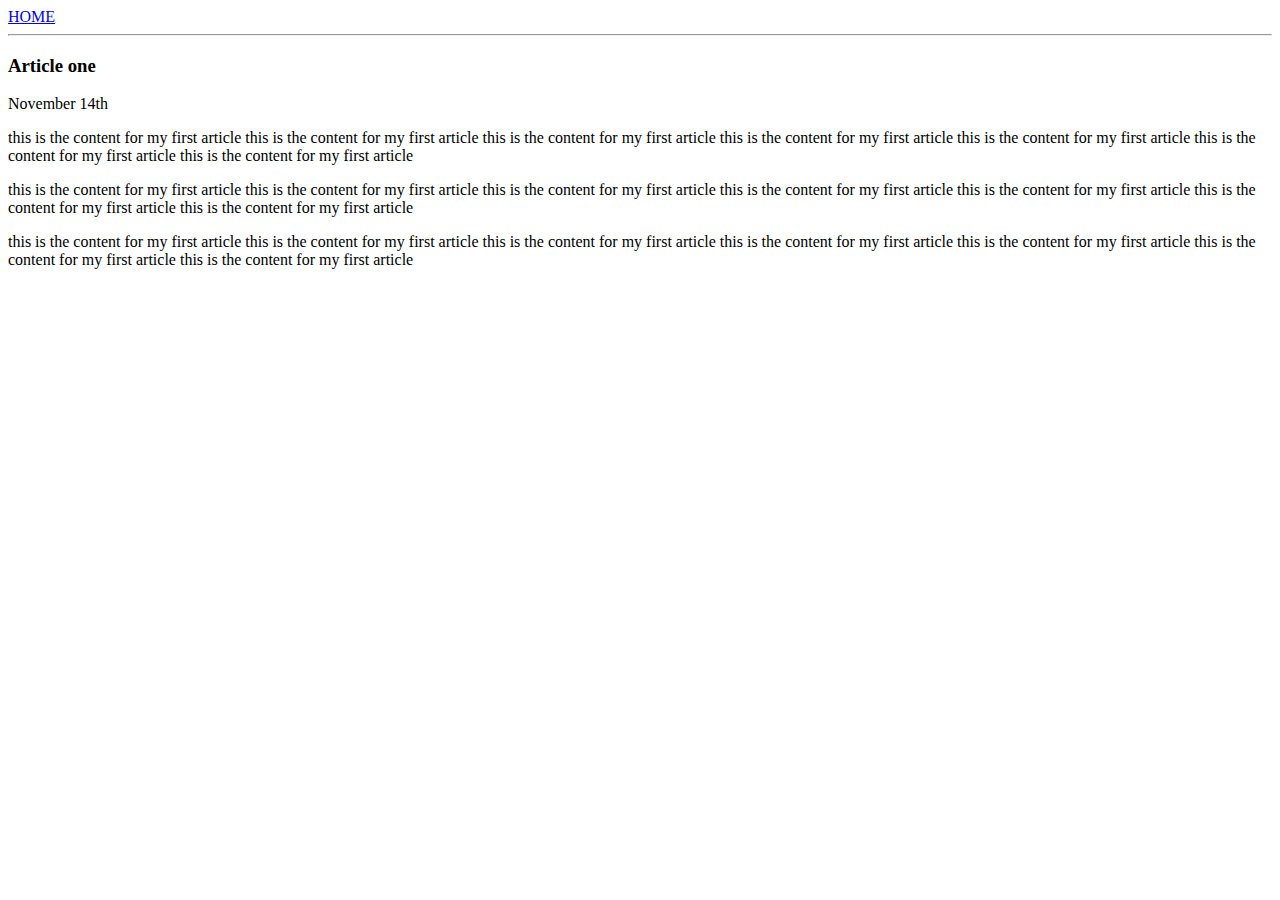
<file: ui/article-one.html>
<html>
  <head>
      <title>
        Article one ! Vedula Gayatri
    </title>
  </head>
  <body>
      <div>
        <a href="/">HOME</a>
      </div>
      <hr/>
      <h3>Article one</h3>
      <div>
        November 14th 
      </div>
      <div>
      <p> this is the content for my first article this is the content for my first article this is the content for my first article this is the content for my first article this is the content for my first article
      this is the content for my first article this is the content for my first article
      </p>
       <p> this is the content for my first article this is the content for my first article this is the content for my first article this is the content for my first article this is the content for my first article
      this is the content for my first article this is the content for my first article
      </p>
        <p> this is the content for my first article this is the content for my first article this is the content for my first article this is the content for my first article this is the content for my first article
      this is the content for my first article this is the content for my first article
      </p>
    </div>
  </body>
</html>
</file>
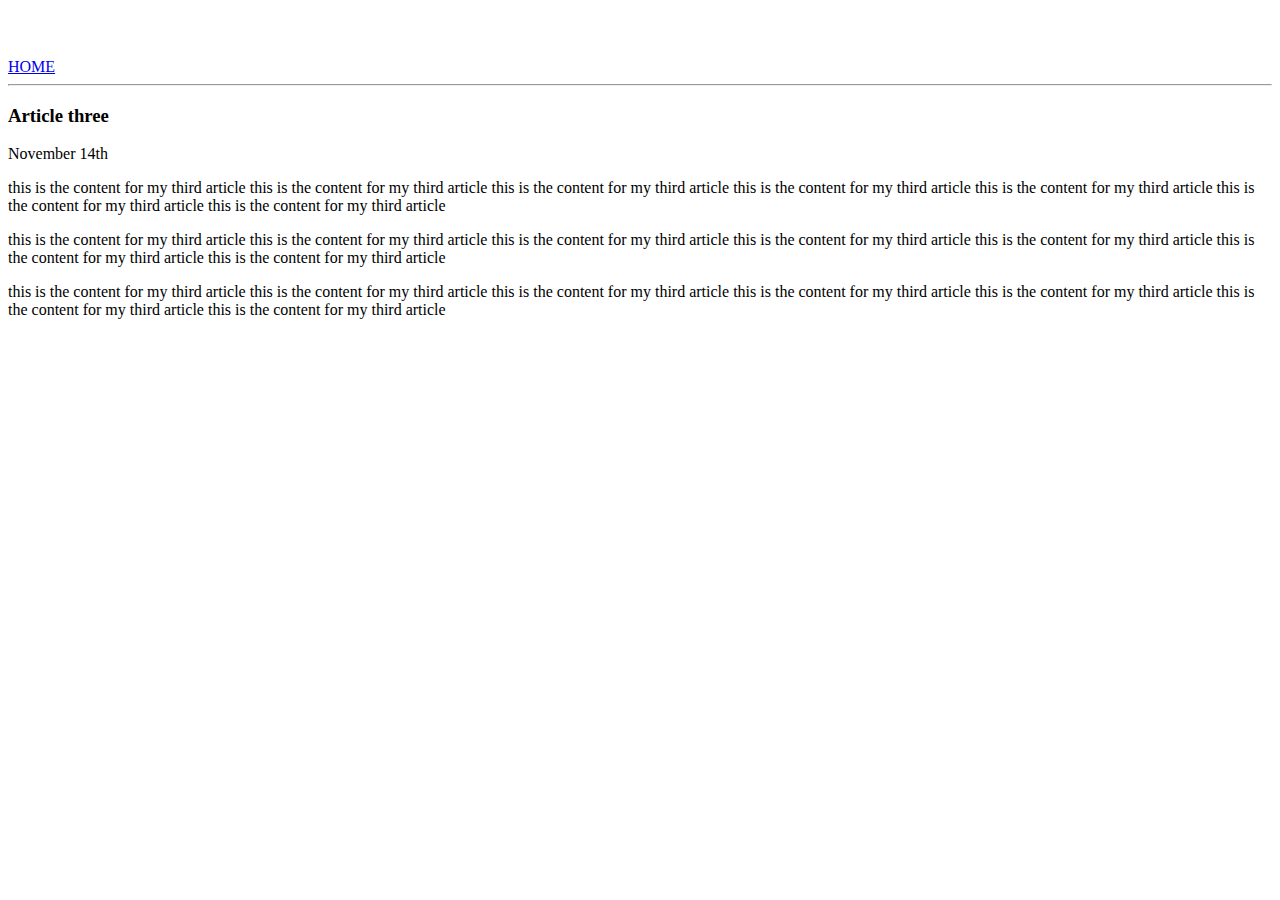
<file: ui/article-three.html>
<html>
  <head>
      <title>
        Article three ! Vedula Gayatri
    </title>
    <style>
        .container{
            max-width: 800 px;
            margin: 0 auto;
            color:gery;
            font family: Comic Sans MS;
            padding-top: 50px;
            padding- left: 20px;
            padding- right:20px;
        }
        
    </style>
  </head>
  <body>
      <div class='container'>
      <div>
        <a href="/">HOME</a>
      </div>
      <hr/>
      <h3>Article three </h3>
      <div>
        November 14th 
      </div>
      <div>
      <p> this is the content for my third article this is the content for my  third  article this is the content for my  third  article this is the content for my  third  article this is the content for my  third  article
      this is the content for my  third  article this is the content for my  third  article
      </p>
       <p> this is the content for my third article this is the content for my  third  article this is the content for my  third  article this is the content for my  third  article this is the content for my  third  article
      this is the content for my  third  article this is the content for my  third  article
        </p>
        <p> this is the content for my third article this is the content for my  third  article this is the content for my  third  article this is the content for my  third  article this is the content for my  third  article
      this is the content for my  third  article this is the content for my  third  article
      </p>
    
    </div>
    </div>
  </body>
</html>
</file>
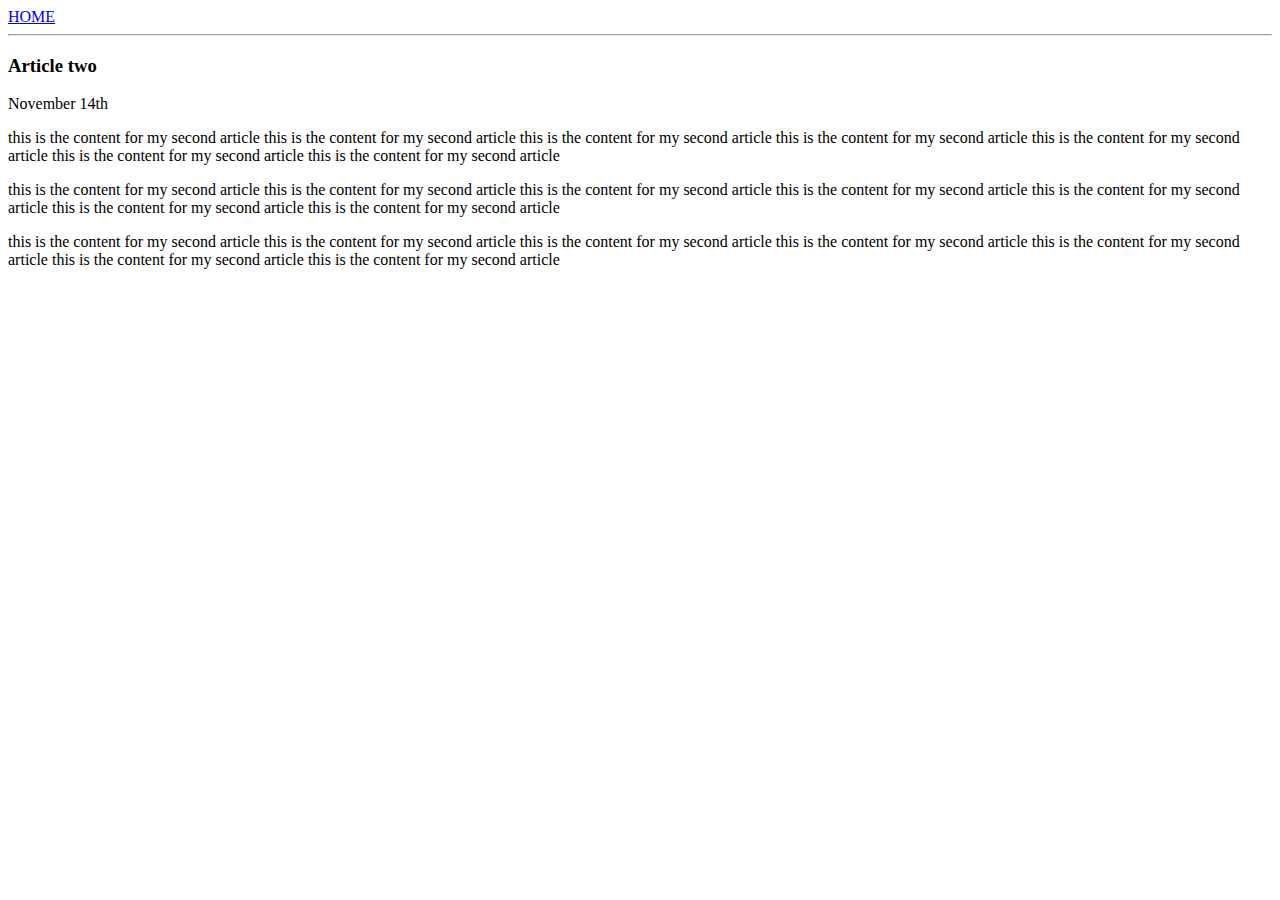
<file: ui/article-two.html>
<html>
   <head>
      <title>
        Article two ! Vedula Gayatri
    </title>
  </head>
  <body>
      <div>
        <a href="/">HOME</a>
      </div>
      <hr/>
      <h3>Article two </h3>
      <div>
        November 14th 
      </div>
      <div>
      <p> this is the content for my second article this is the content for my second article this is the content for my second article this is the content for my second article this is the content for my second article
      this is the content for my second article this is the content for my second article
      </p>
       <p> this is the content for my second article this is the content for my second article this is the content for my second article this is the content for my second article this is the content for my second article
      this is the content for my second article this is the content for my second article
      </p>
        <p> this is the content for my second article this is the content for my second article this is the content for my second article this is the content for my second article this is the content for my second article
      this is the content for my second article this is the content for my second article
      </p>
    </div>
  </body>
</html>
</file>
